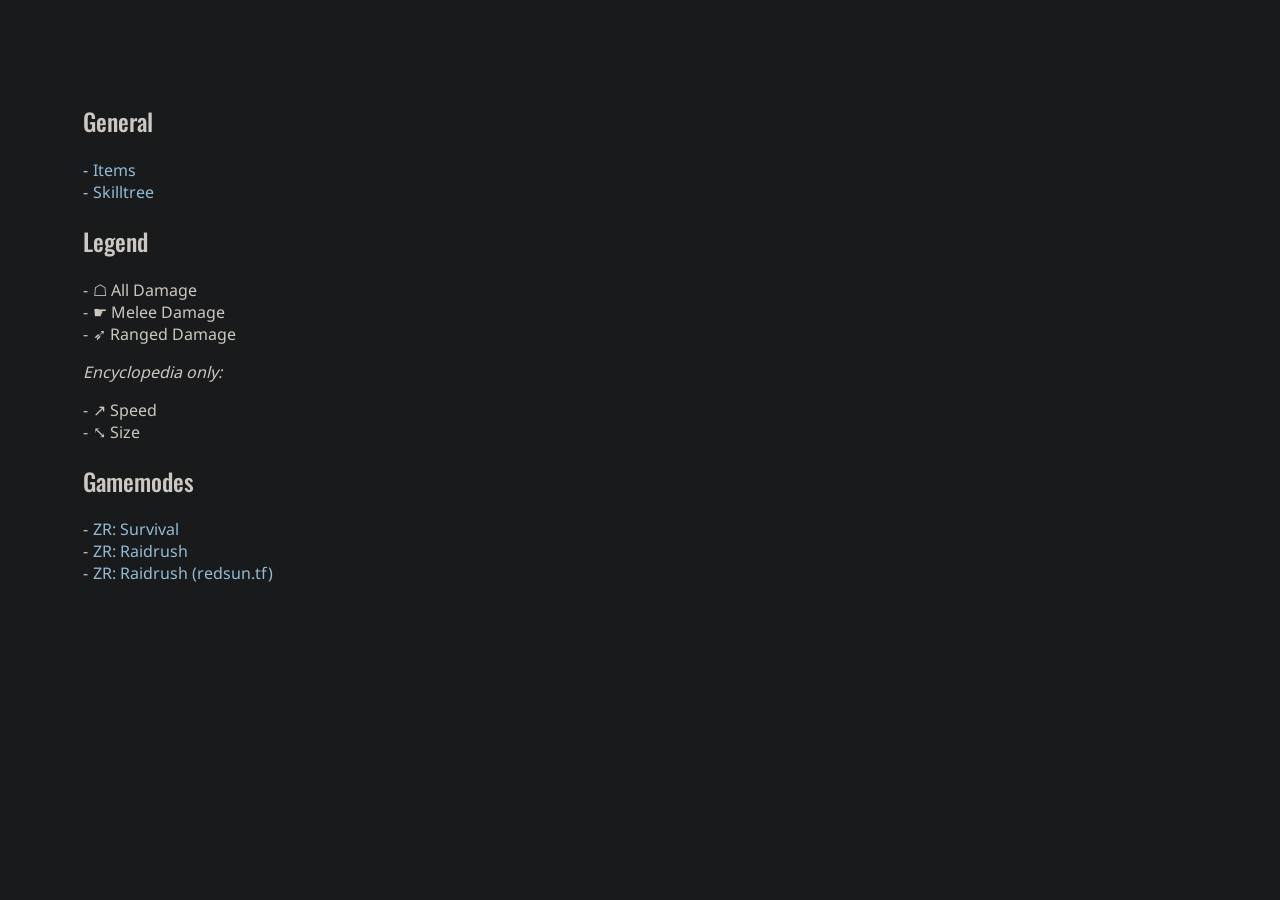
<file: gh-pages/index.html>
<!DOCTYPE html>
<html lang="en">
<head>
    <meta charset="UTF-8">
    <meta name="viewport" content="width=device-width, initial-scale=1.0">
    <link rel="stylesheet" href="static/style.css">
    <title>ZR Encyclopedia - Home</title>
</head>
<body>
    <h2>General</h2>
    <ul>
        <li><a href="items.html">Items</a></li>
        <li><a href="skilltree.html">Skilltree</a></li>
    </ul>

    <h2>Legend</h2>
    <!-- TODO: Remove -->
    <ul>
        <li>☖ All Damage</li>
        <li>☛ Melee Damage</li>
        <li>➶ Ranged Damage</li>
    </ul>

    <i>Encyclopedia only:</i>  
    <ul>
        <li>↗ Speed</li>
        <li>⤡ Size</li>
    </ul>

    <h2>Gamemodes</h2>
    <ul>
        <li><a href="survival.html">ZR: Survival</a></li>
        <li><a href="raidrush.html">ZR: Raidrush</a></li>
        <li><a href="raidrush_rs.html">ZR: Raidrush (redsun.tf)</a></li>
    </ul>
</body>
</html>
</file>
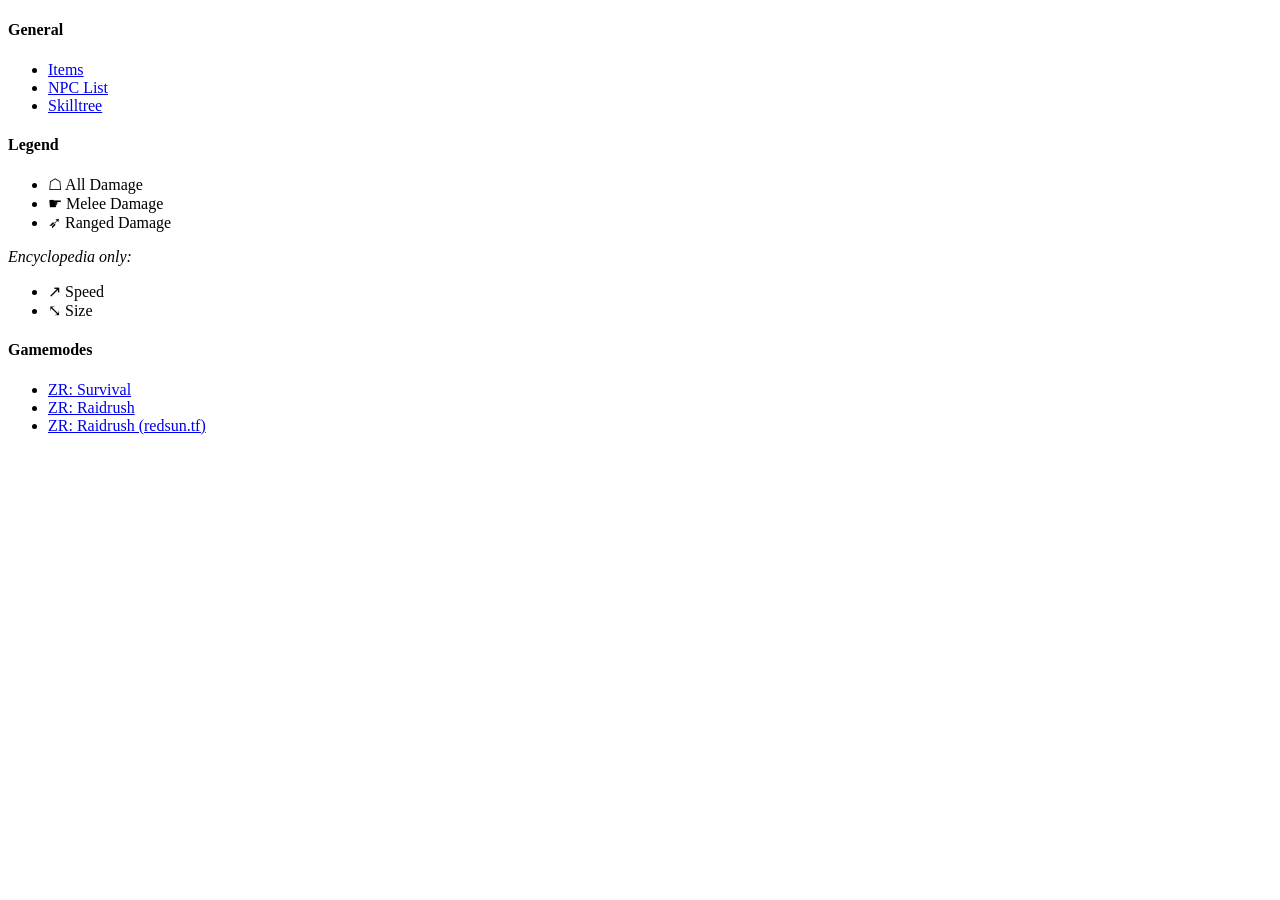
<file: site/index.html>
<!DOCTYPE html>
<html lang="en">
<head>
    <meta charset="UTF-8">
    <meta name="viewport" content="width=device-width, initial-scale=1.0">
    <title>tf2_zr_wikigen</title>
</head>
<body>
    <h4>General</h4>
    <ul>
        <li><a href="items.html">Items</a></li>
        <li><a href="npcs.html">NPC List</a></li>
        <li><a href="skilltree.html">Skilltree</a></li>
    </ul>

    <h4>Legend</h4>
    <!-- TODO: Remove -->
    <ul>
        <li>☖ All Damage</li>
        <li>☛ Melee Damage</li>
        <li>➶ Ranged Damage</li>
    </ul>

    <i>Encyclopedia only:</i>  
    <ul>
        <li>↗ Speed</li>
        <li>⤡ Size</li>
    </ul>

    <h4>Gamemodes</h4>
    <ul>
        <li><a href="survival.html">ZR: Survival</a></li>
        <li><a href="raidrush.html">ZR: Raidrush</a></li>
        <li><a href="raidrush_rs.html">ZR: Raidrush (redsun.tf)</a></li>
    </ul>
</body>
</html>
</file>
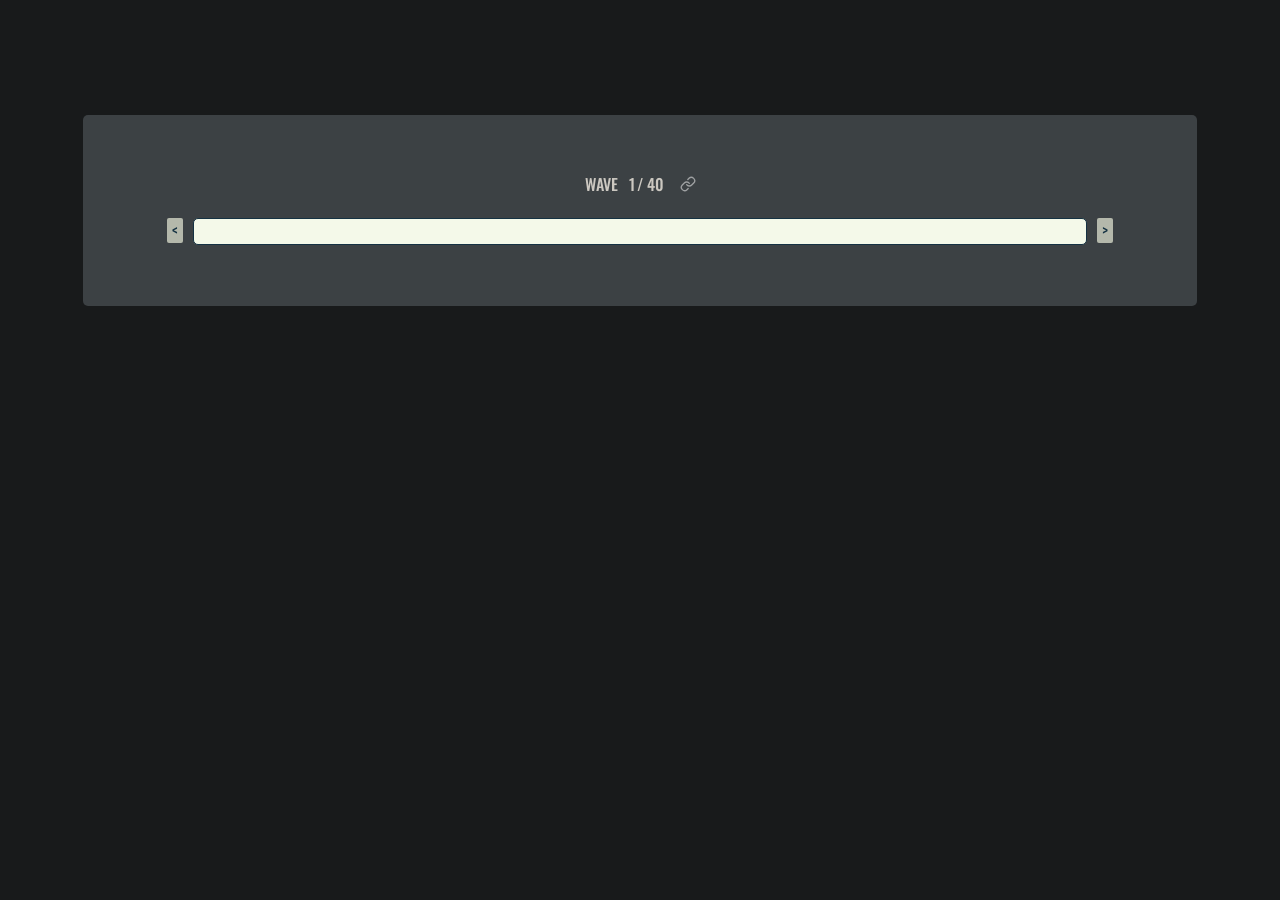
<file: gh-pages/waveset_viewer.html>
<!DOCTYPE html>
<html lang="en">
<head>
    <meta charset="UTF-8">
    <meta name="viewport" content="width=device-width, initial-scale=1.0">
    <link rel="stylesheet" href="static/waves.css">
    <script src="static/waves.js" defer></script>
    <title>ZR Encyclopedia - Unknown waveset</title>
</head>
<body>
    <div id="waveset_data_bg">
        <!-- Header -->
        <h2 id="wavesetname"></h2>
        <div class="flex_break"></div>
        <h3 id="wave_progress_text">WAVE <input type="number" min="1" max="40" value="1" onchange="set_wave(this.value);">/ <span>40</span></h3>
        <img src="static/link.svg" id="wave_embed_link" tabindex="0" onclick="copy_waveset_embed_link();">
        <div class="flex_break"></div>
        <div class="wave_btn" tabindex="0" onclick="cycle_wave(-1);"><</div>
        <div id="wave_progress_bar">
            <div style="pointer-events:none;"></div>
        </div>
        <div class="wave_btn" tabindex="0" onclick="cycle_wave(1);">></div>
        <div class="flex_break" style="margin-bottom: 1em;"></div>
        <!-- Body -->
        <div id="npc_container">

        </div>
</body>
</html>
</file>
<file: gh-pages/static/style.css>
:root {
/*    --ash-grey: #b4b8abff;
    --deep-space-blue: #153243ff;
    --yale-blue: #284b63ff;
    --ivory: #f4f9e9ff;
    --soft-linen: #eef0ebff;
*/
    --bg-light: #b4b8abff;
    --bg-dark: #181a1bff;
    --text-dark: #ccc8c1ff;
    --link-dark: #95bbd4ff;

    
    --deep-space-blue: #153243ff;
    --yale-blue: #284b63ff;
    --ivory: #f4f9e9ff;
    --soft-linen: #eef0ebff;
}
@font-face {
  font-family: "Oswald";
  src:
    local("Oswald"),
    url("Oswald-VariableFont_wght.ttf") format("truetype")
}
@font-face {
  font-family: "Noto Sans";
  src:
    local("Noto Sans"),
    url("NotoSans-VariableFont_wdth,wght.ttf") format("truetype")
}

body {
    padding: 75px;
    background-color: var(--bg-dark);
    color: var(--text-dark);
    font-family: "Noto Sans";
}

/* Link Styling */
a {
    color: var(--link-dark);
    text-decoration: none;
}

a:hover, a:focus {
    color: hsl(from var(--link-dark) h s 80%);
}

h1, .h1 {
    font-size: 2em;
    font-weight: 500;
    font-family: "Oswald";
}

h2, .h2 {
    font-size: 1.5em;
    font-weight: 500;
    font-family: "Oswald";
}

h3, .h3 {
    font-size: 1em;
    font-weight: 500;
    font-family: "Oswald";
}

.space_top {
    margin-top: .5em;
}

.noselect {
    /*-webkit-user-select: none;
    -khtml-user-select: none;
    -moz-user-select: none;
    -o-user-select: none;
    user-select: none;*/
    cursor: default;
}

.disabled {
    cursor: default;
    pointer-events: none;
    opacity: 0.6;
}

.hidden {
    display:none;
}

/* swap out dots in lists */
ul {
  list-style: none;
  margin-left: 0;
  padding-left: 0;
}

li {
  padding-left: 1em;
  text-indent: -1em;
}

ul ul {
    margin-left: 10px;
}

li:before {
  content: "-";
  color: var(--text-dark);
  padding-right: 5px;
}

/* basic buttons */
.btn {
    background-color: var(--bg-light);
    color: var(--deep-space-blue);
    padding: 10px;
    margin: 5px;
    user-select: none;
    cursor: pointer;
}

.btn:hover, .btn:focus {
    background-color: hsl(from var(--bg-light) h s 50%);
}

.btn-active {
    background-color: hsl(from var(--bg-light) h s 45%);
}


@media screen and (max-width: 700px) {
    body {
        padding: 25px;
    }
}
</file>
<file: gh-pages/static/waves.css>
@import url("style.css");
/* Wavesets */
#waveset_data_bg {
    margin-top: 2em;
    /*padding-bottom: 1.5em; */ /* normal */
    padding-bottom: 2.5em; /* adjusted for wave npc count */
    display: flex;
    flex-wrap: wrap;
    justify-content: center;
    background-color: hsl(from var(--bg-dark) h s 25%);
    border-radius: 5px;
    /*align-items: center; */ /* align vertically */
}

#wave_progress_bar {
    width: 80%;
    height: 25px;
    background: var(--ivory);
    border-radius: 5px;
    border-color: var(--deep-space-blue);
    border-style: solid;
    border-width: 1px;
    display: flex;
    align-items: center;
    margin: 5px;
}

#wave_progress_bar div {
    background: var(--link-dark);
    margin-left: 2px;
    margin-right: 2px;
    width: 0%; /* 2.5% => Wave 1 (1/40 * 100) */
    height: 85%;
    border-radius: 5px 0px 0px 5px;
    z-index: 1;
    transition: 0.5s;
}

#wave_embed_link {
    margin-left: 1em;
    width: 16px;
    opacity: 0.5;
}

#wave_embed_link:hover {
    opacity: 0.75;
}

.wave_btn {
    font-family: "Oswald";
    background-color: var(--bg-light);
    color: var(--deep-space-blue);
    display: flex;
    align-items: center;
    margin: 5px;
    padding: 5px;
    height: 15px;
    border-radius: 2px;
    user-select: none;
    cursor: pointer;
}

.wave_btn:hover {
    background-color: hsl(from var(--bg-light) h s 50%);
}

.wave_npc {
    width: 48px;
    height: 48px;
    background-color: var(--ivory);
    border-radius: 5px;

    margin: 5px;
    margin-bottom: 20px;

    display: flex;
    justify-content: center;
    align-items: center;

    position: relative;

    word-wrap:normal;
}

.wave_npc img {
    width: 90%;
    height: 90%;
}

.tooltip {
  z-index: 1;
  width: max-content;
  max-width: 400px;
  top: 110%;
  border-radius: 5px;
  opacity: 0;
  position: absolute;
  transition: 0.25s;
  pointer-events: none;
  padding-top: 25px;
  padding-bottom: 25px;
  padding-left: 35px;
  padding-right: 35px;
  background-color: var(--bg-light);
  color: var(--deep-space-blue);
  text-align: center;
}

.wave_npc:hover .tooltip, .wave_npc:focus .tooltip {
    opacity:1;
    top: 125%;
}

.wave_npc_count {
    position: absolute;
    top: 48px;
    margin-top: 1px;
}

/* Chrome, Safari, Edge, Opera */
input::-webkit-outer-spin-button,
input::-webkit-inner-spin-button {
  -webkit-appearance: none;
  margin: 0;
}

/* Firefox */
input[type=number] {
  -moz-appearance: textfield;
}

input[type=number] {
    margin-left: 5px;
    field-sizing: content;
    border: 0px;
    
    /* .btn styling */
    background-color: hsl(from var(--bg-dark) h s 25%);
    color: var(--text-dark);
    user-select: none;
    cursor: pointer;

    /* font */
    font-size: 1em;
    font-weight: 500;
    font-family: "Oswald";

    /* center number */
    text-align: center;
}

.flex_break {
    flex-basis: 100%;
}

@media screen and (max-width: 700px) {
    .tooltip {
        width: min-content; /* TODO properly size this */
    }
}

#npc_container {
    display: flex;
    justify-content: center;
    flex-wrap: wrap;
    margin-left: 25px;
    margin-right: 25px;
}
</file>
